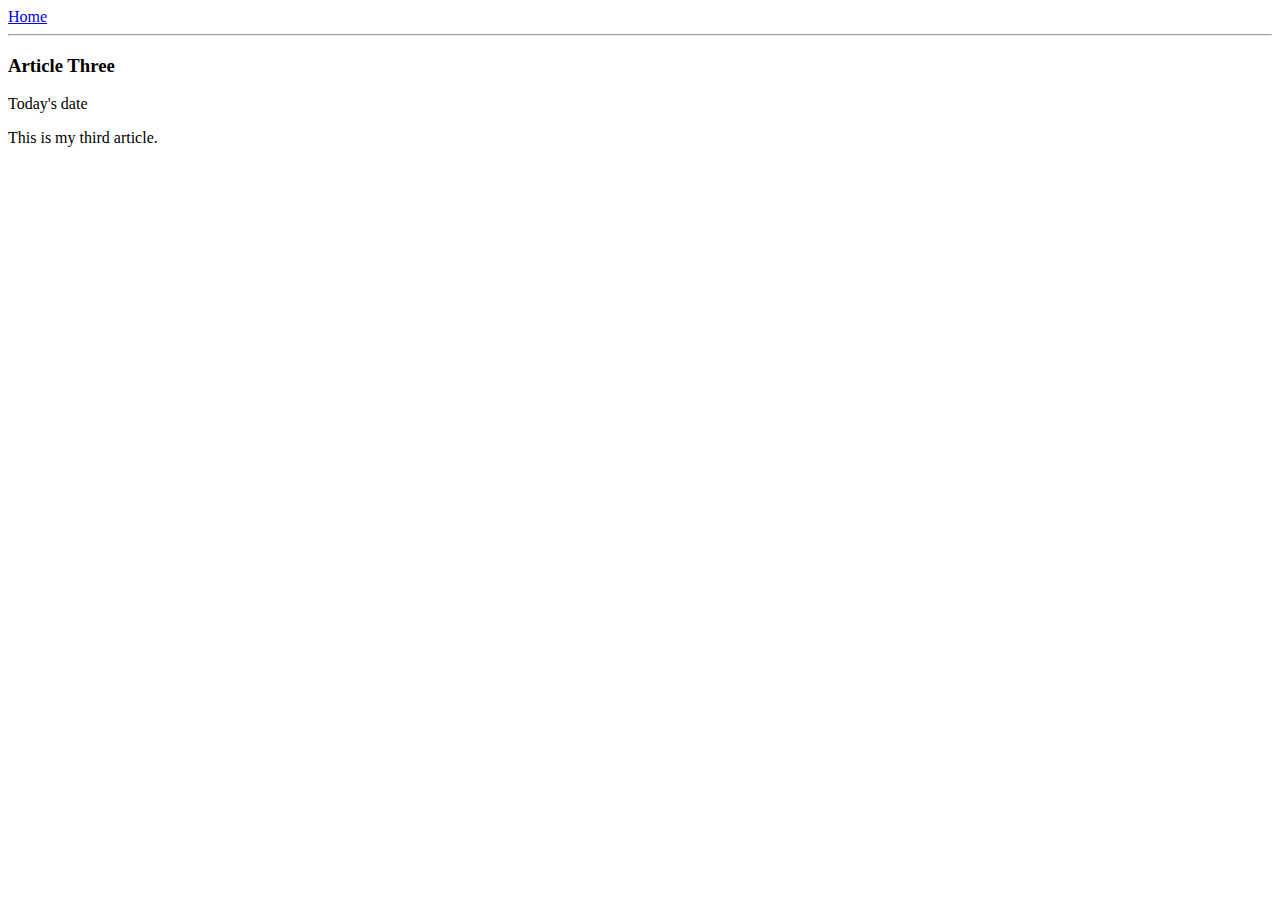
<file: ui/article.three.html>
<html>
<head>
    <title>
        Article three|Bharath Jain
    </title>
    <meta name = "viewport" content = "width-device-width, initial-scale = 1"/>
</head>
<body>
    <div>
        <a href = "/">Home</a> 
    </div>
    <hr/>
    
    <h3>
        Article Three
    </h3>
    
    <div>
        Today's date
    </div>
    <div>
    <p>
        This is my third article.
     </p>
    </div>
</body>
</html>
</file>
